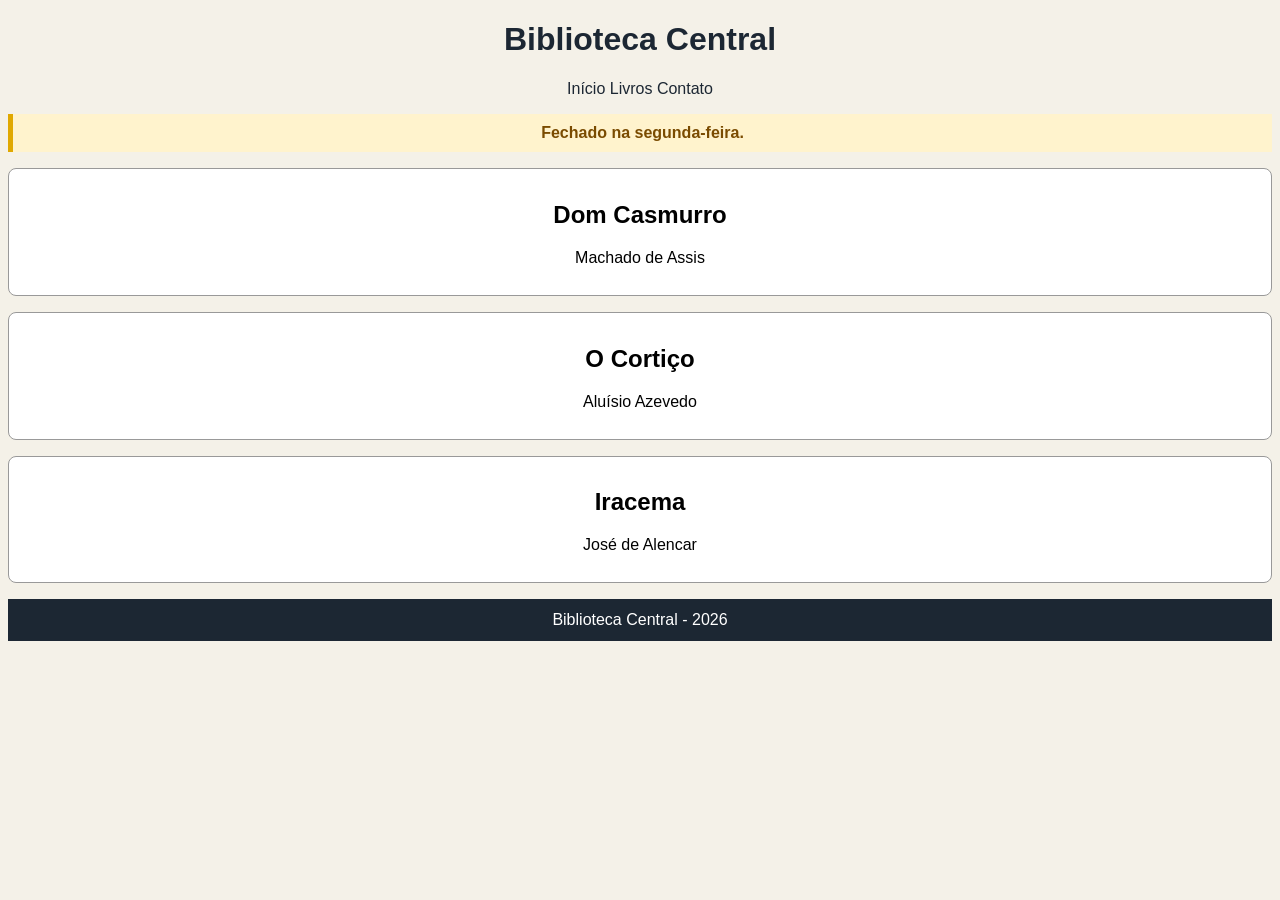
<file: ProvaKayque/provaKayque/index.html>
<!DOCTYPE html>
<html lang="pt-BR">
<head>
  <meta charset="utf-8">
  <meta name="viewport" content="width=device-width, initial-scale=1">
  <title>Biblioteca</title>
  <link rel="stylesheet" href="style.css">
</head>
<body>
  <header><h1>Biblioteca Central</h1></header>
  <nav>
    <a class="link" href="#">Início</a>
    <a class="link" href="#">Livros</a>
    <a class="link" href="#">Contato</a>
  </nav>
  <main>
    <p class="aviso">Fechado na segunda-feira.</p>
    <div class="cartao"><h2>Dom Casmurro</h2><p>Machado de Assis</p></div>
    <div class="cartao"><h2>O Cortiço</h2><p>Aluísio Azevedo</p></div>
    <div class="cartao"><h2>Iracema</h2><p>José de Alencar</p></div>
  </main>
  <footer>Biblioteca Central - 2026</footer>
</body>
</html>
</file>
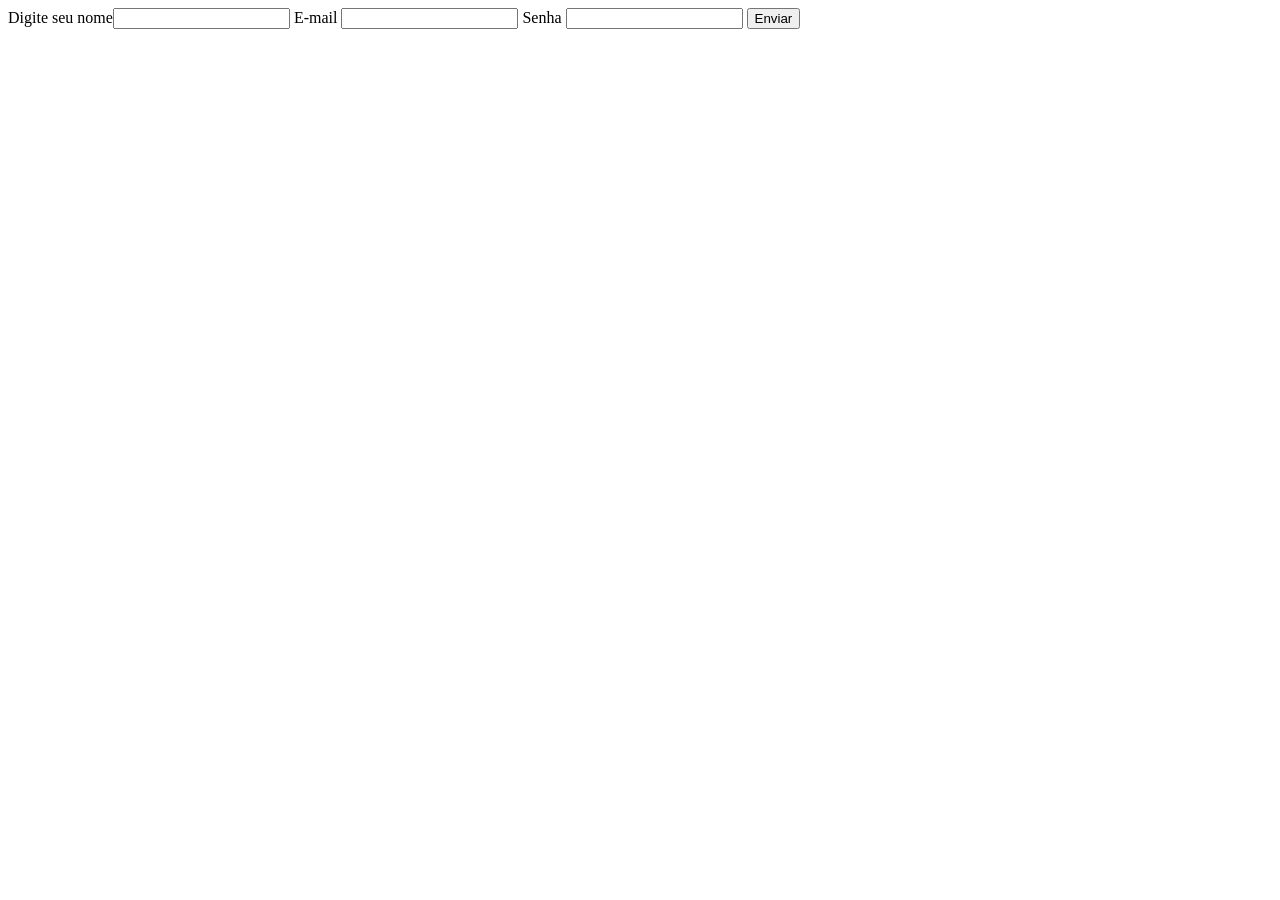
<file: ProvaKayque/provaKayque/cadastro.html>
<!DOCTYPE html>
<html lang="en">
<head>
    <meta charset="UTF-8">
    <meta name="viewport" content="width=device-width, initial-scale=1.0">
    <title>Cadastro</title>
</head>
<body>
    <label for="nome">Digite seu nome<input type="text"></label>
    <label for="E-mail">E-mail <input type="email"></label>
    <label for="Senha">Senha <input type="int"></label>

    <button>Enviar</button>
</body>
</html>
</file>
<file: ProvaKayque/provaKayque/style.css>
body {
    background-color: #f4f1e8;
    font-family: Arial, Helvetica, sans-serif;
    text-align: center;
}

h1 {
    text-align: center;
    color: #1c2733;
}

.link {
    
    text-decoration: none;
    width: 20px;
    color: #1c2733;
}

.link:hover {
    color: red;
}

.main {
    max-width: 600px;
    text-align: center;
    padding: 20px;
}

.cartao {
    background-color: white;
    border: 1px solid #999;
    border-radius: 8px;
    padding: 12px;
    margin-bottom: 16px;
}

.cartao:hover {
    background-color: #eef4ff;
}

.aviso {
    background-color: #fff3cd;
    color: #7a4b00;
    font-weight: bold;
    border-left: 5px solid #e0a800;
    padding: 10px;
}

footer {
    text-align: center;
    background-color: #1c2733;
    color: white;
    padding: 12px;
}
</file>
